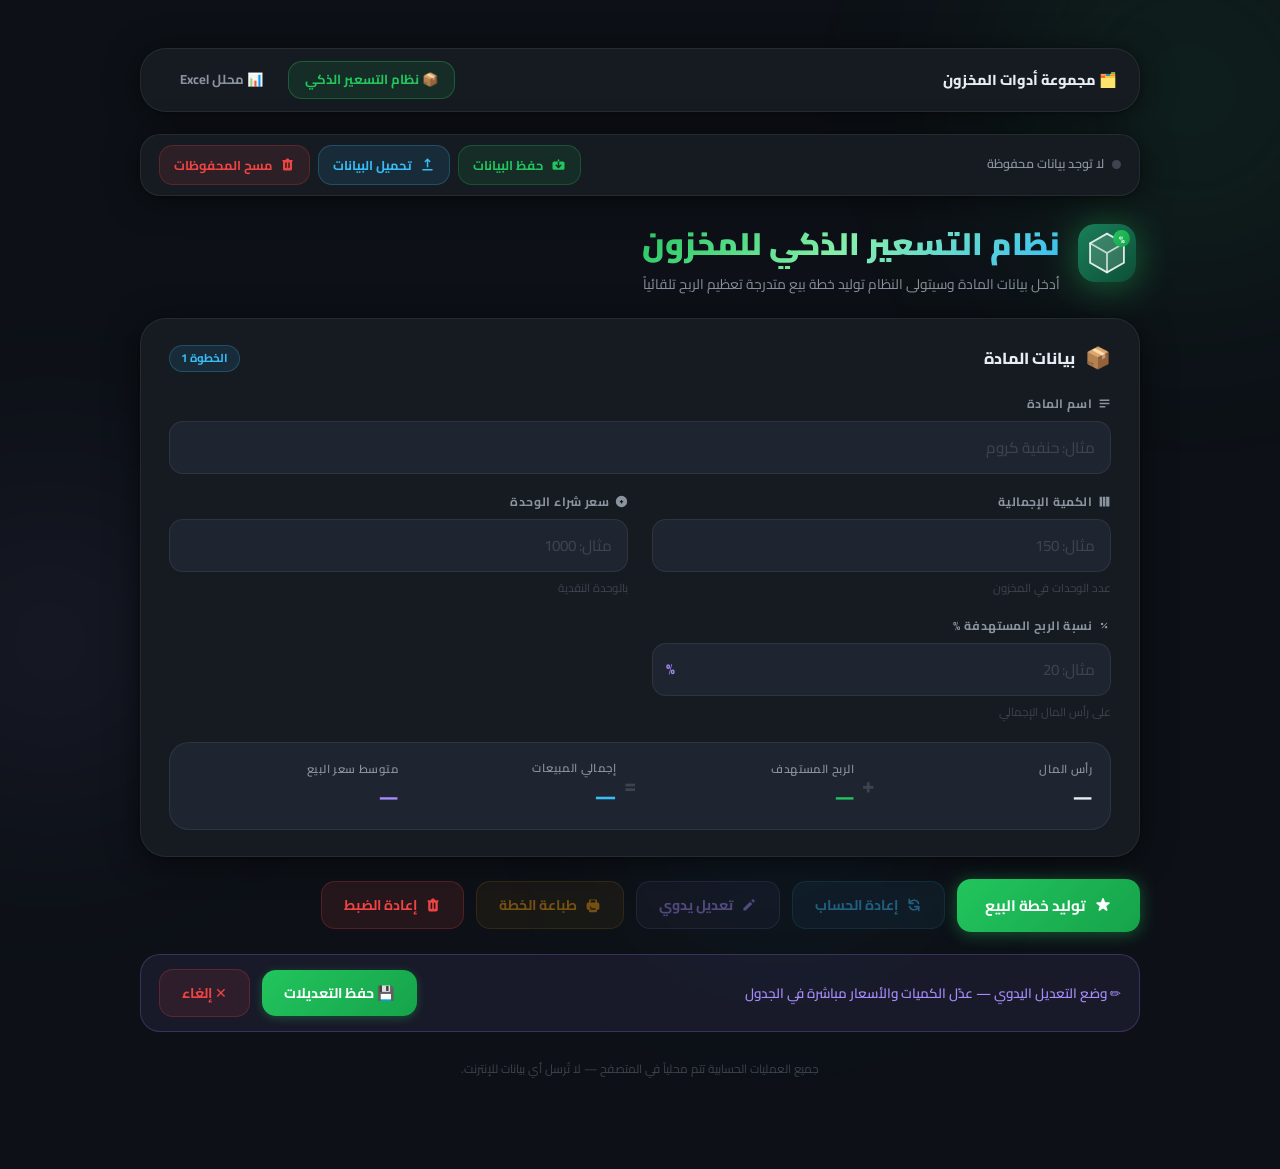
<file: index.html>
<!DOCTYPE html>
<html lang="ar" dir="rtl">
<head>
  <meta charset="UTF-8" />
  <meta name="viewport" content="width=device-width, initial-scale=1.0" />
  <meta name="description" content="نظام ذكي لإدارة المخزون والتسعير – يولّد خطة بيع متدرجة تلقائياً لتحقيق هامش الربح المستهدف" />
  <title>نظام التسعير الذكي للمخزون</title>

  <!-- Google Fonts: Cairo (Arabic optimised) -->
  <link rel="preconnect" href="https://fonts.googleapis.com" />
  <link rel="preconnect" href="https://fonts.gstatic.com" crossorigin />
  <link href="https://fonts.googleapis.com/css2?family=Cairo:wght@400;500;600;700;800;900&display=swap" rel="stylesheet" />

  <link rel="stylesheet" href="style.css" />
</head>
<body>

  <!-- === decorative background blobs === -->
  <div class="bg-blob blob-1"></div>
  <div class="bg-blob blob-2"></div>
  <div class="bg-blob blob-3"></div>

  <div class="wrapper">

    <!-- ═══════════════════════════════
         NAVIGATION BAR
    ═══════════════════════════════ -->
    <nav class="app-nav">
      <div class="nav-logo">🗂️ مجموعة أدوات المخزون</div>
      <div class="nav-links">
        <a href="index.html" class="nav-link active">
          📦 نظام التسعير الذكي
        </a>
        <a href="analyzer.html" class="nav-link">
          📊 محلل Excel
        </a>
      </div>
    </nav>

    <!-- ═══════════════════════════════
         DATA PERSISTENCE BAR
    ═══════════════════════════════ -->
    <div class="persist-bar" id="persistBar">
      <div class="persist-left">
        <div class="autosave-indicator" id="autosaveIndicator">
          <span class="autosave-dot" id="autosaveDot"></span>
          <span class="autosave-label" id="autosaveLabel">لا توجد بيانات محفوظة</span>
        </div>
      </div>
      <div class="persist-btns">
        <button class="btn btn-persist-save" id="persistSaveBtn" type="button">
          <svg viewBox="0 0 20 20" fill="currentColor" width="15" height="15"><path d="M7.707 10.293a1 1 0 10-1.414 1.414l3 3a1 1 0 001.414 0l3-3a1 1 0 00-1.414-1.414L11 11.586V6h5a2 2 0 012 2v7a2 2 0 01-2 2H4a2 2 0 01-2-2V8a2 2 0 012-2h5v5.586l-1.293-1.293zM9 4a1 1 0 012 0v2H9V4z"/></svg>
          حفظ البيانات
        </button>
        <button class="btn btn-persist-load" id="persistLoadBtn" type="button">
          <svg viewBox="0 0 20 20" fill="currentColor" width="15" height="15"><path fill-rule="evenodd" d="M3 17a1 1 0 011-1h12a1 1 0 110 2H4a1 1 0 01-1-1zM6.293 6.707a1 1 0 010-1.414l3-3a1 1 0 011.414 0l3 3a1 1 0 01-1.414 1.414L11 5.414V13a1 1 0 11-2 0V5.414L7.707 6.707a1 1 0 01-1.414 0z" clip-rule="evenodd"/></svg>
          تحميل البيانات
        </button>
        <button class="btn btn-persist-clear" id="persistClearBtn" type="button">
          <svg viewBox="0 0 20 20" fill="currentColor" width="15" height="15"><path fill-rule="evenodd" d="M9 2a1 1 0 00-.894.553L7.382 4H4a1 1 0 000 2v10a2 2 0 002 2h8a2 2 0 002-2V6a1 1 0 100-2h-3.382l-.724-1.447A1 1 0 0011 2H9zM7 8a1 1 0 012 0v6a1 1 0 11-2 0V8zm4 0a1 1 0 012 0v6a1 1 0 11-2 0V8z" clip-rule="evenodd"/></svg>
          مسح المحفوظات
        </button>
      </div>
    </div>

    <!-- ═══════════════════════════════
         HEADER
    ═══════════════════════════════ -->
    <header class="header">
      <div class="header-icon">
        <svg viewBox="0 0 48 48" fill="none" xmlns="http://www.w3.org/2000/svg">
          <rect width="48" height="48" rx="14" fill="url(#hg)"/>
          <!-- box/inventory icon -->
          <path d="M10 16l14-8 14 8v16l-14 8-14-8V16z" fill="white" fill-opacity="0.15" stroke="white" stroke-opacity="0.85" stroke-width="1.5"/>
          <path d="M10 16l14 8 14-8M24 24v16" stroke="white" stroke-opacity="0.7" stroke-width="1.5" stroke-linecap="round"/>
          <!-- price tag -->
          <circle cx="36" cy="12" r="7" fill="url(#tg)"/>
          <text x="36" y="16" text-anchor="middle" font-size="8" fill="white" font-weight="bold">%</text>
          <defs>
            <linearGradient id="hg" x1="0" y1="0" x2="48" y2="48" gradientUnits="userSpaceOnUse">
              <stop stop-color="#1a7f5a"/>
              <stop offset="1" stop-color="#0d4f37"/>
            </linearGradient>
            <linearGradient id="tg" x1="29" y1="5" x2="43" y2="19" gradientUnits="userSpaceOnUse">
              <stop stop-color="#22c55e"/>
              <stop offset="1" stop-color="#16a34a"/>
            </linearGradient>
          </defs>
        </svg>
      </div>
      <div class="header-text">
        <h1>نظام التسعير الذكي للمخزون</h1>
        <p>أدخل بيانات المادة وسيتولى النظام توليد خطة بيع متدرجة تعظيم الربح تلقائياً</p>
      </div>
    </header>

    <!-- ═══════════════════════════════
         MATERIAL INPUT FORM CARD
    ═══════════════════════════════ -->
    <section class="card form-card" id="formCard" aria-label="إدخال بيانات المادة">

      <div class="card-header-bar">
        <div class="card-header-left">
          <span class="card-icon">📦</span>
          <h2>بيانات المادة</h2>
        </div>
        <span class="card-badge">الخطوة 1</span>
      </div>

      <form id="materialForm" autocomplete="off" novalidate>
        <div class="form-grid">

          <!-- Material Name -->
          <div class="field-group span-2">
            <label class="field-label" for="matName">
              <svg viewBox="0 0 16 16" fill="currentColor" width="13" height="13"><path d="M2 3h12v2H2zm0 4h12v2H2zm0 4h7v2H2z"/></svg>
              اسم المادة
            </label>
            <input
              type="text"
              id="matName"
              class="field-input"
              placeholder="مثال: حنفية كروم"
              required
              aria-required="true"
            />
          </div>

          <!-- Quantity -->
          <div class="field-group">
            <label class="field-label" for="matQty">
              <svg viewBox="0 0 16 16" fill="currentColor" width="13" height="13"><path d="M2 2h3v12H2zm4 0h3v12H6zm4 0h4v12h-4z"/></svg>
              الكمية الإجمالية
            </label>
            <input
              type="number"
              id="matQty"
              class="field-input"
              placeholder="مثال: 150"
              min="2"
              step="1"
              required
            />
            <span class="field-hint">عدد الوحدات في المخزون</span>
          </div>

          <!-- Cost per Unit -->
          <div class="field-group">
            <label class="field-label" for="matCost">
              <svg viewBox="0 0 16 16" fill="currentColor" width="13" height="13"><path d="M8 1a7 7 0 100 14A7 7 0 008 1zm.75 9.5h-1.5V9H6v-1.5h1.25V6h1.5v1.5H10V9H8.75v1.5z"/></svg>
              سعر شراء الوحدة
            </label>
            <input
              type="number"
              id="matCost"
              class="field-input"
              placeholder="مثال: 1000"
              min="0.01"
              step="0.01"
              required
            />
            <span class="field-hint">بالوحدة النقدية</span>
          </div>

          <!-- Profit Percentage -->
          <div class="field-group">
            <label class="field-label" for="matProfit">
              <svg viewBox="0 0 16 16" fill="currentColor" width="13" height="13"><path d="M11.354 4.646a.5.5 0 010 .708l-6 6a.5.5 0 01-.708-.708l6-6a.5.5 0 01.708 0zM3.5 6a1.5 1.5 0 113 0 1.5 1.5 0 01-3 0zm5 4a1.5 1.5 0 113 0 1.5 1.5 0 01-3 0z"/></svg>
              نسبة الربح المستهدفة %
            </label>
            <div class="input-with-unit">
              <input
                type="number"
                id="matProfit"
                class="field-input"
                placeholder="مثال: 20"
                min="0"
                max="1000"
                step="0.5"
                required
              />
              <span class="input-unit">%</span>
            </div>
            <span class="field-hint">على رأس المال الإجمالي</span>
          </div>

        </div><!-- /form-grid -->

        <!-- ── Live Calculation Strip ── -->
        <!-- Updates automatically as the user types -->
        <div class="live-strip" id="liveStrip">
          <div class="live-cell">
            <span class="live-label">رأس المال</span>
            <span class="live-val" id="liveCapital">—</span>
          </div>
          <span class="live-op">+</span>
          <div class="live-cell live-profit-cell">
            <span class="live-label">الربح المستهدف</span>
            <span class="live-val green" id="liveProfit">—</span>
          </div>
          <span class="live-op">=</span>
          <div class="live-cell live-total-cell">
            <span class="live-label">إجمالي المبيعات</span>
            <span class="live-val total" id="liveRevenue">—</span>
          </div>
          <div class="live-cell">
            <span class="live-label">متوسط سعر البيع</span>
            <span class="live-val purple" id="liveAvgPrice">—</span>
          </div>
        </div>

      </form>
    </section>

    <!-- ═══════════════════════════════
         CONTROLS BAR
         (appears once form is filled)
    ═══════════════════════════════ -->
    <div class="controls-bar" id="controlsBar" hidden>
      <button class="btn btn-generate" id="generateBtn" type="button">
        <svg viewBox="0 0 20 20" fill="currentColor" width="18" height="18"><path d="M9.049 2.927c.3-.921 1.603-.921 1.902 0l1.07 3.292a1 1 0 00.95.69h3.462c.969 0 1.371 1.24.588 1.81l-2.8 2.034a1 1 0 00-.364 1.118l1.07 3.292c.3.921-.755 1.688-1.54 1.118l-2.8-2.034a1 1 0 00-1.175 0l-2.8 2.034c-.784.57-1.838-.197-1.539-1.118l1.07-3.292a1 1 0 00-.364-1.118L2.98 8.72c-.783-.57-.38-1.81.588-1.81h3.461a1 1 0 00.951-.69l1.07-3.292z"/></svg>
        توليد خطة البيع
      </button>

      <button class="btn btn-recalc" id="recalcBtn" type="button" disabled title="يولّد توزيعاً مختلفاً للدفعات">
        <svg viewBox="0 0 20 20" fill="currentColor" width="16" height="16"><path fill-rule="evenodd" d="M4 2a1 1 0 011 1v2.101a7.002 7.002 0 0111.601 2.566 1 1 0 11-1.885.666A5.002 5.002 0 005.999 7H9a1 1 0 010 2H4a1 1 0 01-1-1V3a1 1 0 011-1zm.008 9.057a1 1 0 011.276.61A5.002 5.002 0 0014.001 13H11a1 1 0 110-2h5a1 1 0 011 1v5a1 1 0 11-2 0v-2.101a7.002 7.002 0 01-11.601-2.566 1 1 0 01.61-1.276z" clip-rule="evenodd"/></svg>
        إعادة الحساب
      </button>

      <button class="btn btn-edit" id="editBtn" type="button" disabled title="تعديل الكميات والأسعار يدوياً">
        <svg viewBox="0 0 20 20" fill="currentColor" width="16" height="16"><path d="M13.586 3.586a2 2 0 112.828 2.828l-.793.793-2.828-2.828.793-.793zM11.379 5.793L3 14.172V17h2.828l8.38-8.379-2.83-2.828z"/></svg>
        تعديل يدوي
      </button>

      <button class="btn btn-print" id="printBtn" type="button" disabled title="طباعة تقرير خطة التسعير">
        <svg viewBox="0 0 20 20" fill="currentColor" width="16" height="16">
          <path fill-rule="evenodd" d="M5 4v3H4a2 2 0 00-2 2v5a2 2 0 002 2h1v2a1 1 0 001 1h8a1 1 0 001-1v-2h1a2 2 0 002-2V9a2 2 0 00-2-2h-1V4a1 1 0 00-1-1H6a1 1 0 00-1 1zm2 0h6v3H7V4zm-1 9a1 1 0 112 0 1 1 0 01-2 0zm1 1H7v2h6v-2H8z" clip-rule="evenodd"/>
        </svg>
        طباعة الخطة
      </button>

      <button class="btn btn-reset" id="resetBtn" type="button" title="مسح كل شيء والبدء من جديد">
        <svg viewBox="0 0 20 20" fill="currentColor" width="16" height="16"><path fill-rule="evenodd" d="M9 2a1 1 0 00-.894.553L7.382 4H4a1 1 0 000 2v10a2 2 0 002 2h8a2 2 0 002-2V6a1 1 0 100-2h-3.382l-.724-1.447A1 1 0 0011 2H9zM7 8a1 1 0 012 0v6a1 1 0 11-2 0V8zm4 0a1 1 0 012 0v6a1 1 0 11-2 0V8z" clip-rule="evenodd"/></svg>
        إعادة الضبط
      </button>
    </div><!-- /controls-bar -->

    <!-- edit-mode save/cancel bar -->
    <div class="edit-actions-bar" id="editActionsBar" hidden>
      <span class="edit-mode-label">✏️ وضع التعديل اليدوي — عدّل الكميات والأسعار مباشرة في الجدول</span>
      <button class="btn btn-save-edit" id="saveEditBtn" type="button">💾 حفظ التعديلات</button>
      <button class="btn btn-cancel-edit" id="cancelEditBtn" type="button">✕ إلغاء</button>
    </div>

    <!-- ═══════════════════════════════
         PLAN TABLE CARD
    ═══════════════════════════════ -->
    <section class="card plan-card" id="planCard" hidden aria-label="خطة البيع المقترحة">

      <div class="card-header-bar">
        <div class="card-header-left">
          <span class="card-icon">📊</span>
          <h2>خطة البيع المقترحة</h2>
          <span class="plan-variant-badge" id="planVariantBadge">خطة #1</span>
        </div>
        <div class="plan-header-meta" id="planHeaderMeta"></div>
      </div>

      <!-- Material summary ribbon inside the plan card -->
      <div class="material-ribbon" id="materialRibbon"></div>

      <div class="table-scroll-wrapper">
        <table class="plan-table" id="planTable">
          <thead>
            <tr>
              <th class="th-num">#</th>
              <th>الكمية</th>
              <th>سعر الوحدة</th>
              <th>هامش %</th>
              <th>
                <span class="th-mini-bar"></span>
                حجم الدفعة
              </th>
              <th>إيراد الدفعة</th>
              <th>ربح الدفعة</th>
              <th>الإيراد التراكمي</th>
              <th>الربح التراكمي</th>
            </tr>
          </thead>
          <tbody id="planTableBody"></tbody>
          <!-- Totals footer row -->
          <tfoot id="planTableFoot"></tfoot>
        </table>
      </div>
    </section><!-- /plan-card -->

    <!-- ═══════════════════════════════
         PLAN SUMMARY CARD
    ═══════════════════════════════ -->
    <section class="card summary-card" id="summaryCard" hidden aria-label="ملخص الخطة">

      <div class="card-header-bar">
        <div class="card-header-left">
          <span class="card-icon">✅</span>
          <h2>ملخص ومقارنة الخطة</h2>
        </div>
      </div>

      <div id="summaryContent"></div>

    </section><!-- /summary-card -->

    <!-- ═══════════════════════════════
         PLAN HISTORY SECTION
    ═══════════════════════════════ -->
    <section class="card history-card" id="historyCard" hidden aria-label="سجل الخطط السابقة">
      <div class="card-header-bar" style="cursor:pointer" id="historyToggle">
        <div class="card-header-left">
          <span class="card-icon">🕓</span>
          <h2>سجل الخطط السابقة</h2>
          <span class="plan-variant-badge" id="historyCountBadge">0 خطة</span>
        </div>
        <svg class="history-toggle-icon" id="historyToggleIcon" viewBox="0 0 20 20" fill="currentColor" width="18" height="18">
          <path fill-rule="evenodd" d="M5.293 7.293a1 1 0 011.414 0L10 10.586l3.293-3.293a1 1 0 111.414 1.414l-4 4a1 1 0 01-1.414 0l-4-4a1 1 0 010-1.414z" clip-rule="evenodd"/>
        </svg>
      </div>
      <div class="history-body" id="historyBody"></div>
    </section>

    <!-- ═══════════════════════════════
         FOOTER
    ═══════════════════════════════ -->
    <footer class="footer">
      <p>جميع العمليات الحسابية تتم محلياً في المتصفح — لا تُرسل أي بيانات للإنترنت.</p>
    </footer>

  </div><!-- /wrapper -->

  <!-- Toast notification container (fixed position) -->
  <div class="toast-container" id="toastContainer" aria-live="polite" aria-atomic="true"></div>

  <script src="app.js"></script>
</body>
</html>
</file>
<file: style.css>
/* ================================================================
   Smart Inventory & Pricing System — Complete Stylesheet
   ================================================================ */

/* ── Design tokens ── */
:root {
  --clr-bg:        #0d1117;
  --clr-surface:   #161b22;
  --clr-surface-2: #1e2530;
  --clr-surface-3: #252d3a;
  --clr-border:    rgba(255,255,255,0.07);
  --clr-border-s:  rgba(255,255,255,0.035);

  --green:    #22c55e;
  --green-dk: #16a34a;
  --green-lt: rgba(34,197,94,0.10);
  --green-gl: rgba(34,197,94,0.28);

  --purple:    #a78bfa;
  --purple-lt: rgba(167,139,250,0.10);
  --purple-gl: rgba(167,139,250,0.28);

  --blue:    #38bdf8;
  --blue-lt: rgba(56,189,248,0.10);

  --amber:    #f59e0b;
  --amber-lt: rgba(245,158,11,0.10);
  --amber-gl: rgba(245,158,11,0.28);

  --red:    #ef4444;
  --red-lt: rgba(239,68,68,0.10);
  --red-gl: rgba(239,68,68,0.30);

  --text:       #e6edf3;
  --text-muted: #8b949e;
  --text-faint: #3d444d;

  --r-sm: 8px;
  --r-md: 14px;
  --r-lg: 20px;
  --r-xl: 26px;

  --shadow: 0 4px 32px rgba(0,0,0,0.55), 0 1px 4px rgba(0,0,0,0.3);
  --ease:   0.22s cubic-bezier(0.4,0,0.2,1);
  --font:   'Cairo', system-ui, sans-serif;
}

/* ── Reset ── */
*, *::before, *::after { box-sizing:border-box; margin:0; padding:0; }
html { scroll-behavior:smooth; }
body {
  font-family: var(--font);
  background:  var(--clr-bg);
  color:       var(--text);
  min-height:  100vh;
  line-height: 1.65;
  direction:   rtl;
  overflow-x:  hidden;
  -webkit-font-smoothing: antialiased;
}

/* ── Background blobs ── */
.bg-blob { position:fixed; border-radius:50%; filter:blur(100px); pointer-events:none; z-index:0; }
.blob-1 { width:500px; height:500px; top:-160px; right:-160px; background:radial-gradient(circle,rgba(34,197,94,.15) 0%,transparent 70%); }
.blob-2 { width:420px; height:420px; top:48%;    left:-160px;  background:radial-gradient(circle,rgba(167,139,250,.12) 0%,transparent 70%); }
.blob-3 { width:360px; height:360px; bottom:-80px; right:25%;  background:radial-gradient(circle,rgba(56,189,248,.09) 0%,transparent 70%); }

/* ── Layout ── */
.wrapper {
  position:       relative;
  z-index:        1;
  max-width:      1040px;
  margin:         0 auto;
  padding:        48px 20px 90px;
  display:        flex;
  flex-direction: column;
  gap:            22px;
}

/* ████████████████████████ NAVIGATION BAR ████████████████████████ */
.app-nav {
  display:flex; align-items:center; justify-content:space-between; gap:16px; flex-wrap:wrap;
  background:var(--clr-surface); border:1px solid var(--clr-border);
  border-radius:var(--r-xl); padding:12px 22px;
  box-shadow:var(--shadow);
}
.nav-logo  { font-weight:800; font-size:0.9rem; color:var(--text); white-space:nowrap; }
.nav-links { display:flex; gap:8px; flex-wrap:wrap; }
.nav-link  {
  display:inline-flex; align-items:center; gap:7px;
  padding:7px 16px; border-radius:var(--r-md);
  font-size:0.82rem; font-weight:700; text-decoration:none;
  color:var(--text-muted); border:1px solid transparent;
  transition:all var(--ease);
}
.nav-link:hover  { background:var(--green-lt); color:var(--green); border-color:rgba(34,197,94,.25); }
.nav-link.active { background:var(--green-lt); color:var(--green); border-color:rgba(34,197,94,.32); }

/* ████████████████████████ HEADER ████████████████████████ */
.header { display:flex; align-items:center; gap:18px; padding:0 4px; }
.header-icon svg {
  width:58px; height:58px; border-radius:16px; flex-shrink:0;
  filter:drop-shadow(0 4px 18px rgba(34,197,94,.45));
}
.header-text h1 {
  font-size: clamp(1.3rem,3.6vw,1.95rem);
  font-weight: 900;
  background: linear-gradient(135deg,#22c55e 0%,#86efac 50%,#38bdf8 100%);
  -webkit-background-clip:text; -webkit-text-fill-color:transparent; background-clip:text;
}
.header-text p { color:var(--text-muted); font-size:0.86rem; margin-top:4px; }

/* ████████████████████████ CARD ████████████████████████ */
.card {
  background:    var(--clr-surface);
  border:        1px solid var(--clr-border);
  border-radius: var(--r-xl);
  box-shadow:    var(--shadow);
  padding:       26px 28px;
}

/* card header bar */
.card-header-bar {
  display:align-items; display:flex; align-items:center; justify-content:space-between;
  gap:12px; flex-wrap:wrap; margin-bottom:22px;
}
.card-header-left { display:flex; align-items:center; gap:10px; }
.card-icon { font-size:1.3rem; line-height:1; }
.card-header-bar h2 { font-size:1rem; font-weight:800; color:var(--text); }
.card-badge {
  background:var(--blue-lt); color:var(--blue); border:1px solid rgba(56,189,248,.25);
  font-size:0.72rem; font-weight:700; padding:3px 11px; border-radius:999px;
}

/* ████████████████████████ FORM ████████████████████████ */
.form-grid {
  display:grid;
  grid-template-columns: 1fr 1fr;
  gap: 18px 24px;
}
.span-2 { grid-column: 1 / -1; }

.field-group { display:flex; flex-direction:column; gap:7px; }

.field-label {
  display:flex; align-items:center; gap:6px;
  font-size:0.76rem; font-weight:700; letter-spacing:.4px;
  text-transform:uppercase; color:var(--text-muted);
  user-select:none;
}

.field-input {
  background: var(--clr-surface-2);
  border:     1px solid var(--clr-border);
  border-radius: var(--r-md);
  color:      var(--text);
  font-family: var(--font);
  font-size:  0.95rem;
  font-weight: 500;
  padding:    11px 15px;
  outline:    none;
  transition: border-color var(--ease), background var(--ease), box-shadow var(--ease);
  width:      100%;
}
.field-input::placeholder { color:var(--text-faint); }
.field-input:hover  { border-color: rgba(255,255,255,0.13); }
.field-input:focus  { border-color: var(--green); background: var(--clr-surface-3); box-shadow:0 0 0 3px rgba(34,197,94,.12); }
.field-input.invalid { border-color:var(--red); box-shadow:0 0 0 3px var(--red-lt); }

.field-hint { font-size:0.72rem; color:var(--text-faint); }

.input-with-unit { position:relative; }
.input-with-unit .field-input { padding-left:40px; }
.input-unit {
  position:absolute; left:14px; top:50%; transform:translateY(-50%);
  color:var(--purple); font-size:0.9rem; font-weight:800; pointer-events:none;
}

/* ── Live Calculation Strip ── */
.live-strip {
  display:flex; align-items:center; gap:8px;
  background: var(--clr-surface-2);
  border:     1px solid var(--clr-border);
  border-radius: var(--r-lg);
  padding:    16px 18px;
  margin-top: 20px;
  flex-wrap:  wrap;
}
.live-cell  { display:flex; flex-direction:column; gap:3px; flex:1; min-width:110px; }
.live-label { font-size:0.72rem; font-weight:600; color:var(--text-muted); text-transform:uppercase; letter-spacing:.4px; }
.live-val   { font-size:1.1rem; font-weight:800; color:var(--text); font-variant-numeric:tabular-nums; transition:color var(--ease); }
.live-val.green  { color: var(--green); }
.live-val.total  { color: var(--blue);  font-size:1.2rem; }
.live-val.purple { color: var(--purple); }
.live-op { font-size:1.4rem; font-weight:800; color:var(--text-faint); flex-shrink:0; }

/* ████████████████████████ CONTROLS BAR ████████████████████████ */
.controls-bar {
  display:flex; align-items:center; gap:12px; flex-wrap:wrap;
  animation: fadeSlide .3s ease;
}
.edit-actions-bar {
  display:flex; align-items:center; gap:12px; flex-wrap:wrap;
  background: rgba(167,139,250,0.08);
  border:     1px solid rgba(167,139,250,0.22);
  border-radius: var(--r-lg);
  padding:    14px 18px;
  animation: fadeSlide .3s ease;
}
.edit-mode-label { flex:1; font-size:0.84rem; font-weight:600; color:var(--purple); }

@keyframes fadeSlide {
  from { opacity:0; transform:translateY(-6px); }
  to   { opacity:1; transform:translateY(0); }
}

/* ── Buttons ── */
.btn {
  display:inline-flex; align-items:center; gap:8px;
  padding:10px 22px; border:none; border-radius:var(--r-md);
  font-family:var(--font); font-size:0.88rem; font-weight:700;
  cursor:pointer; white-space:nowrap;
  transition: background var(--ease), transform var(--ease), box-shadow var(--ease), opacity var(--ease);
}
.btn:disabled { opacity:.45; cursor:not-allowed; transform:none !important; }

.btn-generate {
  background: linear-gradient(135deg,var(--green),var(--green-dk));
  color:#fff; box-shadow:0 2px 16px rgba(34,197,94,.40);
  padding:12px 28px; font-size:0.95rem;
}
.btn-generate:hover { background:linear-gradient(135deg,#4ade80,var(--green)); transform:translateY(-2px); box-shadow:0 6px 24px rgba(34,197,94,.50); }

.btn-recalc {
  background:rgba(56,189,248,0.12); color:var(--blue);
  border:1px solid rgba(56,189,248,.25);
}
.btn-recalc:not(:disabled):hover { background:var(--blue); color:#fff; transform:translateY(-1px); }

.btn-edit {
  background:var(--purple-lt); color:var(--purple);
  border:1px solid rgba(167,139,250,.25);
}
.btn-edit:not(:disabled):hover { background:var(--purple); color:#fff; transform:translateY(-1px); }
.btn-edit.active { background:var(--purple); color:#fff; }

.btn-reset {
  background:var(--red-lt); color:var(--red);
  border:1px solid rgba(239,68,68,.22);
}
.btn-reset:hover { background:var(--red); color:#fff; transform:translateY(-1px); }

.btn-print {
  background:rgba(245,158,11,0.12); color:var(--amber);
  border:1px solid rgba(245,158,11,.28);
}
.btn-print:not(:disabled):hover { background:var(--amber); color:#1a1100; transform:translateY(-1px); box-shadow:0 4px 14px rgba(245,158,11,.35); }

.btn-save-edit {
  background:linear-gradient(135deg,var(--green),var(--green-dk));
  color:#fff; box-shadow:0 2px 10px rgba(34,197,94,.30);
}
.btn-save-edit:hover { transform:translateY(-1px); }

.btn-cancel-edit {
  background:var(--red-lt); color:var(--red); border:1px solid rgba(239,68,68,.22);
}
.btn-cancel-edit:hover { background:var(--red); color:#fff; }

/* ████████████████████████ PLAN CARD ████████████████████████ */
.plan-card { padding:0; overflow:hidden; animation:fadeSlide .4s ease; }

.plan-card .card-header-bar {
  padding:20px 24px 16px;
  border-bottom:1px solid var(--clr-border);
  margin-bottom:0;
}
.plan-variant-badge {
  background:var(--purple-lt); color:var(--purple);
  border:1px solid rgba(167,139,250,.22);
  font-size:0.71rem; font-weight:700; padding:3px 10px; border-radius:999px;
}
.plan-header-meta { font-size:0.78rem; color:var(--text-muted); display:flex; gap:16px; flex-wrap:wrap; }
.plan-header-meta span { display:flex; align-items:center; gap:4px; }

/* Material ribbon */
.material-ribbon {
  display:flex; gap:0; flex-wrap:wrap;
  border-bottom:1px solid var(--clr-border);
  background:var(--clr-surface-2);
}
.ribbon-cell {
  display:flex; flex-direction:column; gap:4px;
  padding:14px 20px; flex:1; min-width:130px;
  border-left:1px solid var(--clr-border);
}
.ribbon-cell:last-child { border-left:none; }
.ribbon-cell:first-child { border-left:none; }
.ribbon-label { font-size:0.68rem; font-weight:700; text-transform:uppercase; letter-spacing:.5px; color:var(--text-muted); }
.ribbon-value { font-size:0.95rem; font-weight:800; color:var(--text); font-variant-numeric:tabular-nums; }
.ribbon-value.green  { color:var(--green); }
.ribbon-value.blue   { color:var(--blue); }
.ribbon-value.purple { color:var(--purple); }
.ribbon-value.amber  { color:var(--amber); }

/* ── Scrollable table ── */
.table-scroll-wrapper {
  overflow-x:auto; -webkit-overflow-scrolling:touch; padding:0 0 2px;
  scrollbar-width:thin; scrollbar-color:rgba(34,197,94,.25) transparent;
}
.table-scroll-wrapper::-webkit-scrollbar { height:5px; }
.table-scroll-wrapper::-webkit-scrollbar-thumb { background:rgba(34,197,94,.25); border-radius:3px; }

/* ── Plan table ── */
.plan-table {
  width:100%; border-collapse:collapse;
  font-size:0.84rem; min-width:820px;
  font-variant-numeric:tabular-nums;
}

.plan-table thead tr {
  background:linear-gradient(90deg,rgba(34,197,94,.09),rgba(34,197,94,.03));
}
.plan-table thead th {
  padding:12px 14px; text-align:right;
  font-size:0.71rem; font-weight:800; text-transform:uppercase; letter-spacing:.5px;
  color:var(--green); border-bottom:1px solid var(--clr-border); white-space:nowrap;
}
.plan-table thead th.th-num { width:40px; text-align:center; }

.plan-table tbody tr {
  border-bottom:1px solid var(--clr-border-s);
  transition:background var(--ease);
}
.plan-table tbody tr:nth-child(even) { background:rgba(255,255,255,0.015); }
.plan-table tbody tr:hover           { background:rgba(34,197,94,0.07); }
.plan-table tbody tr:last-child      { border-bottom:none; }

.plan-table td {
  padding:11px 14px; color:var(--text);
  vertical-align:middle; white-space:nowrap;
}

/* Batch number cell */
.td-num {
  text-align:center;
  font-size:0.72rem; font-weight:700;
  color:var(--text-muted);
}
.batch-num-badge {
  display:inline-flex; align-items:center; justify-content:center;
  width:26px; height:26px; border-radius:50%;
  background:var(--clr-surface-3);
  font-weight:800; font-size:0.75rem;
}

/* Price cell – colour graduated */
.td-price       { font-weight:700; }
.td-price.tier-1 { color:#4ade80; }
.td-price.tier-2 { color:#86efac; }
.td-price.tier-3 { color:#bef264; }
.td-price.tier-4 { color:var(--amber); }
.td-price.tier-5 { color:#fb923c; }

/* Mini progress bar cell */
.td-bar { min-width:110px; }
.mini-bar-wrap { display:flex; align-items:center; gap:8px; }
.mini-bar-bg   {
  flex:1; height:6px; background:rgba(255,255,255,0.06);
  border-radius:3px; overflow:hidden;
}
.mini-bar-fill { height:100%; border-radius:3px; transition:width .5s ease; }
.mini-bar-pct  { font-size:0.68rem; color:var(--text-muted); min-width:32px; text-align:left; }

/* Margin cell */
.td-margin { font-weight:700; }

/* Revenue / profit */
.td-revenue { color:var(--blue); font-weight:600; }
.td-profit  { color:var(--green); font-weight:600; }

/* Running totals */
.td-run-revenue { color:rgba(56,189,248,0.75); font-size:0.8rem; }
.td-run-profit  { color:rgba(34,197,94,0.75);  font-size:0.8rem; }

/* Edit mode: input cells */
.edit-input {
  width:90px; background:var(--clr-surface-3);
  border:1px solid var(--purple);
  border-radius:var(--r-sm);
  color:var(--text); font-family:var(--font); font-size:0.85rem; font-weight:600;
  padding:4px 8px; outline:none; text-align:center;
}
.edit-input:focus { box-shadow:0 0 0 2px var(--purple-gl); }

/* tfoot totals row */
.plan-table tfoot tr { background:rgba(34,197,94,0.06); border-top:2px solid rgba(34,197,94,.25); }
.plan-table tfoot td {
  padding:12px 14px; font-weight:800;
  color:var(--text); font-size:0.84rem;
}
.plan-table tfoot td.tfoot-label { color:var(--green); font-size:0.78rem; text-transform:uppercase; letter-spacing:.5px; }

/* ████████████████████████ SUMMARY CARD ████████████████████████ */
.summary-card { animation:fadeSlide .35s ease; }

.summary-compare-grid {
  display:grid;
  grid-template-columns: repeat(auto-fit, minmax(200px,1fr));
  gap:14px;
  margin-bottom:20px;
}
.cmp-block {
  background:var(--clr-surface-2);
  border:1px solid var(--clr-border);
  border-radius:var(--r-lg);
  padding:18px;
}
.cmp-block-title { font-size:0.71rem; font-weight:700; text-transform:uppercase; letter-spacing:.5px; color:var(--text-muted); margin-bottom:12px; }
.cmp-row { display:flex; justify-content:space-between; align-items:center; margin-bottom:8px; }
.cmp-row:last-child { margin-bottom:0; }
.cmp-label { font-size:0.8rem; color:var(--text-muted); }
.cmp-val   { font-size:0.88rem; font-weight:700; color:var(--text); font-variant-numeric:tabular-nums; }
.cmp-val.green  { color:var(--green); }
.cmp-val.blue   { color:var(--blue); }
.cmp-val.purple { color:var(--purple); }
.cmp-val.amber  { color:var(--amber); }
.cmp-val.red    { color:var(--red); }

/* Big difference ribbon */
.diff-ribbon {
  display:flex; gap:12px; flex-wrap:wrap;
  background:var(--clr-surface-2); border:1px solid var(--clr-border);
  border-radius:var(--r-lg); padding:16px 20px; margin-bottom:16px;
}
.diff-cell { flex:1; min-width:160px; display:flex; flex-direction:column; gap:4px; }
.diff-cell-label { font-size:0.7rem; font-weight:700; text-transform:uppercase; letter-spacing:.5px; color:var(--text-muted); }
.diff-cell-val   { font-size:1.25rem; font-weight:900; font-variant-numeric:tabular-nums; }
.diff-cell-sub   { font-size:0.72rem; color:var(--text-muted); }

/* verdict bar */
.verdict-bar {
  display:flex; align-items:center; gap:12px;
  padding:14px 18px; border-radius:var(--r-md);
  font-size:0.88rem; font-weight:700;
  border:1px solid transparent;
}
.verdict-bar.pass { background:var(--green-lt); border-color:rgba(34,197,94,.28); color:#4ade80; }
.verdict-bar.warn { background:var(--amber-lt); border-color:rgba(245,158,11,.28); color:#fcd34d; }
.verdict-bar.fail { background:var(--red-lt);   border-color:rgba(239,68,68,.28);  color:#fca5a5; }

/* ── Footer ── */
.footer { text-align:center; color:var(--text-faint); font-size:0.74rem; padding-top:6px; }

/* ████████████████████████ RESPONSIVE ████████████████████████ */
@media (max-width:660px) {
  .wrapper { padding:26px 12px 60px; gap:16px; }
  .header  { gap:12px; }
  .header-icon svg { width:44px; height:44px; }
  .card    { padding:18px 15px; }
  .form-grid { grid-template-columns:1fr; }
  .span-2  { grid-column:1; }
  .live-strip { gap:12px; }
  .live-op { display:none; }
  .controls-bar { gap:8px; }
  .btn-generate { width:100%; justify-content:center; }
  .edit-actions-bar { flex-direction:column; align-items:stretch; gap:8px; }
  .edit-mode-label { font-size:0.78rem; }
  .summary-compare-grid { grid-template-columns:1fr; }
  .diff-ribbon { flex-direction:column; gap:12px; }
  .plan-card .card-header-bar { padding:15px 16px 12px; }
  .ribbon-cell { padding:11px 14px; min-width:100px; }
}

/* ████████████████████████ PERSISTENCE BAR ████████████████████████ */
.persist-bar {
  display:flex; align-items:center; justify-content:space-between; gap:14px;
  flex-wrap:wrap;
  background:var(--clr-surface); border:1px solid var(--clr-border);
  border-radius:var(--r-lg); padding:10px 18px;
  box-shadow:var(--shadow);
}
.persist-left { display:flex; align-items:center; gap:12px; flex:1; min-width:0; }
.persist-btns { display:flex; gap:8px; flex-wrap:wrap; }

/* Auto-save indicator */
.autosave-indicator { display:flex; align-items:center; gap:8px; }
.autosave-dot {
  width:9px; height:9px; border-radius:50%; flex-shrink:0;
  background:var(--text-faint);
  transition:background var(--ease), box-shadow var(--ease);
}
.autosave-dot.saved  { background:var(--green); box-shadow:0 0 0 3px rgba(34,197,94,.25); }
.autosave-dot.unsaved{ background:var(--amber);  box-shadow:0 0 0 3px rgba(245,158,11,.25); }
.autosave-dot.error  { background:var(--red);    box-shadow:0 0 0 3px rgba(239,68,68,.25); }
.autosave-label { font-size:0.78rem; font-weight:600; color:var(--text-muted); white-space:nowrap; }

/* Persist buttons */
.btn-persist-save {
  background:var(--green-lt); color:var(--green);
  border:1px solid rgba(34,197,94,.25);
  padding:7px 14px; font-size:0.8rem;
}
.btn-persist-save:hover { background:var(--green); color:#fff; transform:translateY(-1px); }

.btn-persist-load {
  background:var(--blue-lt); color:var(--blue);
  border:1px solid rgba(56,189,248,.25);
  padding:7px 14px; font-size:0.8rem;
}
.btn-persist-load:hover { background:var(--blue); color:#fff; transform:translateY(-1px); }

.btn-persist-clear {
  background:var(--red-lt); color:var(--red);
  border:1px solid rgba(239,68,68,.22);
  padding:7px 14px; font-size:0.8rem;
}
.btn-persist-clear:hover { background:var(--red); color:#fff; transform:translateY(-1px); }

@media (max-width:660px) {
  .persist-bar  { flex-direction:column; align-items:stretch; padding:12px 14px; }
  .persist-btns { flex-direction:column; }
  .btn-persist-save, .btn-persist-load, .btn-persist-clear { width:100%; justify-content:center; }
}

/* ████████████████████████ TOAST NOTIFICATIONS ████████████████████████ */
.toast-container {
  position:fixed; bottom:28px; left:24px;
  display:flex; flex-direction:column; gap:10px;
  z-index:9999; pointer-events:none;
}

.toast {
  display:flex; align-items:center; gap:12px;
  padding:13px 18px;
  background:var(--clr-surface-2);
  border:1px solid var(--clr-border);
  border-radius:var(--r-md);
  box-shadow:0 8px 32px rgba(0,0,0,.55), 0 2px 8px rgba(0,0,0,.4);
  font-size:0.87rem; font-weight:600;
  max-width:320px; word-break:break-word;
  pointer-events:all;
  animation: toastIn .28s cubic-bezier(0.4,0,0.2,1);
}
.toast.hiding { animation: toastOut .28s ease forwards; }

@keyframes toastIn  { from { opacity:0; transform:translateY(16px) scale(0.96); } to { opacity:1; transform:none; } }
@keyframes toastOut { from { opacity:1; transform:none; } to { opacity:0; transform:translateY(8px) scale(0.96); } }

.toast.success { border-color:rgba(34,197,94,.35);  color:#4ade80; }
.toast.error   { border-color:rgba(239,68,68,.35);  color:#fca5a5; }
.toast.info    { border-color:rgba(56,189,248,.35);  color:#7dd3fc; }
.toast.warning { border-color:rgba(245,158,11,.35); color:#fcd34d; }

.toast-icon  { font-size:1.05rem; flex-shrink:0; }
.toast-msg   { flex:1; direction:rtl; }
.toast-close {
  background:none; border:none; cursor:pointer; padding:2px 4px;
  color:var(--text-muted); font-size:0.85rem; border-radius:4px;
  transition:color var(--ease); flex-shrink:0;
}
.toast-close:hover { color:var(--text); }

/* ████████████████████████ HISTORY SECTION ████████████████████████ */
.history-card {
  padding:0; overflow:hidden;
  animation:fadeSlide .35s ease;
}
.history-card .card-header-bar { padding:18px 22px 16px; margin-bottom:0; border-bottom:0; }
.history-body { padding:0 6px 12px; }

.history-toggle-icon { color:var(--text-muted); transition:transform var(--ease); flex-shrink:0; }
.history-toggle-icon.open { transform:rotate(180deg); }

.history-empty { padding:22px; text-align:center; color:var(--text-faint); font-size:0.86rem; }

.history-grid {
  display:grid;
  grid-template-columns:repeat(auto-fill, minmax(260px, 1fr));
  gap:12px; padding:12px 14px;
}

.history-entry {
  background:var(--clr-surface-2); border:1px solid var(--clr-border);
  border-radius:var(--r-lg); padding:14px 16px;
  cursor:pointer; transition:transform var(--ease), border-color var(--ease), background var(--ease);
  position:relative;
}
.history-entry:hover { transform:translateY(-2px); border-color:rgba(167,139,250,.35); background:var(--clr-surface-3); }
.history-entry:hover .history-load-hint { opacity:1; }

.history-entry-top  { display:flex; align-items:center; justify-content:space-between; margin-bottom:10px; gap:8px; }
.history-mat-name   { font-weight:800; font-size:0.9rem; overflow:hidden; text-overflow:ellipsis; white-space:nowrap; max-width:160px; }
.history-date-badge { font-size:0.68rem; color:var(--text-faint); white-space:nowrap; }

.history-meta       { display:grid; grid-template-columns:1fr 1fr; gap:6px; }
.history-meta-cell  { display:flex; flex-direction:column; gap:2px; }
.history-meta-label { font-size:0.66rem; font-weight:700; text-transform:uppercase; letter-spacing:.4px; color:var(--text-muted); }
.history-meta-val   { font-size:0.82rem; font-weight:700; font-variant-numeric:tabular-nums; }

.history-load-hint {
  position:absolute; bottom:10px; left:12px;
  font-size:0.69rem; color:var(--purple); font-weight:700;
  opacity:0; transition:opacity var(--ease);
}
.history-delete-btn {
  position:absolute; top:8px; left:8px;
  background:none; border:none; cursor:pointer; color:var(--text-faint);
  font-size:0.75rem; padding:4px; border-radius:4px;
  transition:color var(--ease), background var(--ease);
  line-height:1;
}
.history-delete-btn:hover { color:var(--red); background:var(--red-lt); }

/* ████████████████████████ PRINT STYLES ████████████████████████
   When the user prints the main page directly (Ctrl+P),
   hide all interactive elements. The real print output is
   generated by printPlan() in a dedicated clean window.
   ████████████████████████████████████████████████████████████ */
@media print {
  /* Hide everything on the main page when printing directly */
  body > * { display:none !important; }
  /* Show a centred notice instead */
  body::after {
    content: 'لطباعة خطة التسعير، يُرجى استخدام زر " طباعة الخطة " في التطبيق.';
    display: block;
    text-align: center;
    padding: 60px 40px;
    font-size: 14pt;
    color: #333;
    font-family: 'Cairo', Arial, sans-serif;
    direction: rtl;
  }
}
</file>
